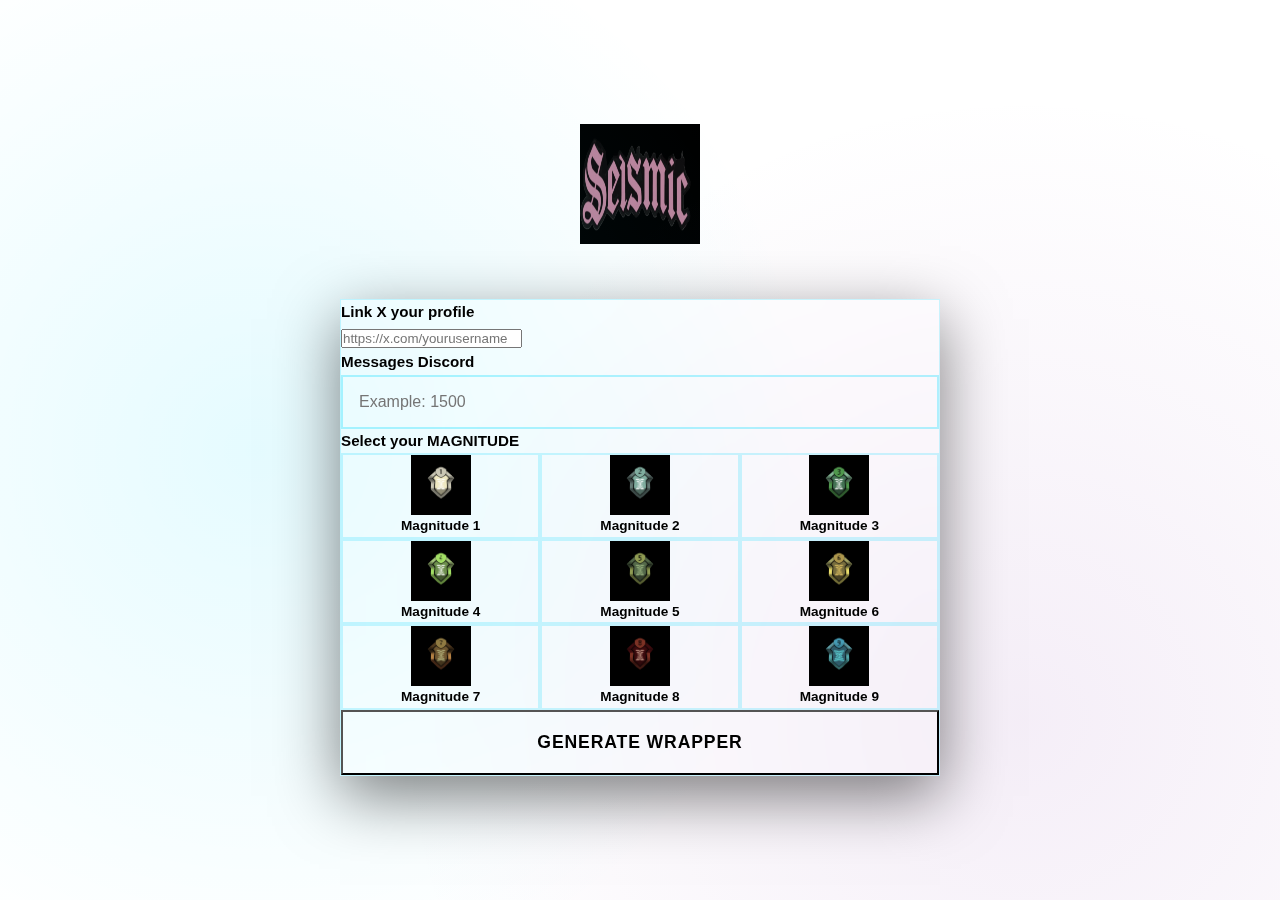
<file: index.html>
<!DOCTYPE html>
<html lang="en">
<head>
    <meta charset="UTF-8">
    <meta name="viewport" content="width=device-width, initial-scale=1.0">
    <title>Seismic Wrapper</title>
    <link rel="stylesheet" href="css/style.css">
    <link rel="stylesheet" href="css/form.css">
</head>
<body>
    <div class="form-container">
        <div class="logo-container">
            <img src="assets/logo.jpeg" alt="Seismic Logo" class="logo">
            <h1>SEISMIC WRAPPER 2025</h1>
            
        </div>

        <form id="wrappedForm" class="wrapped-form">
            <!-- Link Profil X -->
            <div class="form-group">
                <label for="xProfileLink">Link X your profile</label>
                <input 
                    type="url" 
                    id="xProfileLink" 
                    name="xProfileLink" 
                    placeholder="https://x.com/yourusername"
                    required
                    autocomplete="off"
                >
                
            </div>

            <!-- Discord Messages -->
            <div class="form-group">
                <label for="discordChats">Messages Discord</label>
                <input 
                    type="number" 
                    id="discordChats" 
                    name="discordChats" 
                    placeholder="Example: 1500"
                    min="0"
                    required
                >
            </div>

            <!-- Magnitude Selection -->
            <div class="form-group">
                <label>Select your MAGNITUDE</label>
                <div class="magnitude-selector">
                    <div class="magnitude-option">
                        <input type="radio" id="mag1" name="magnitude" value="1" required>
                        <label for="mag1">
                            <img src="assets/badges/Mag 1.0.jpeg" alt="Magnitude 1">
                            <span>Magnitude 1</span>
                        </label>
                    </div>
                    <div class="magnitude-option">
                        <input type="radio" id="mag2" name="magnitude" value="2">
                        <label for="mag2">
                            <img src="assets/badges/Mag 2.0.jpeg" alt="Magnitude 2">
                            <span>Magnitude 2</span>
                        </label>
                    </div>
                    <div class="magnitude-option">
                        <input type="radio" id="mag3" name="magnitude" value="3">
                        <label for="mag3">
                            <img src="assets/badges/Mag 3.0.jpeg" alt="Magnitude 3">
                            <span>Magnitude 3</span>
                        </label>
                    </div>
                    <div class="magnitude-option">
                        <input type="radio" id="mag4" name="magnitude" value="4">
                        <label for="mag4">
                            <img src="assets/badges/Mag 4.0.jpeg" alt="Magnitude 4">
                            <span>Magnitude 4</span>
                        </label>
                    </div>
                    <div class="magnitude-option">
                        <input type="radio" id="mag5" name="magnitude" value="5">
                        <label for="mag5">
                            <img src="assets/badges/Mag 5.0.jpeg" alt="Magnitude 5">
                            <span>Magnitude 5</span>
                        </label>
                    </div>
                    <div class="magnitude-option">
                        <input type="radio" id="mag6" name="magnitude" value="6">
                        <label for="mag6">
                            <img src="assets/badges/Mag 6.0.jpeg" alt="Magnitude 6">
                            <span>Magnitude 6</span>
                        </label>
                    </div>
                    <div class="magnitude-option">
                        <input type="radio" id="mag7" name="magnitude" value="7">
                        <label for="mag7">
                            <img src="assets/badges/Mag 7.0.jpeg" alt="Magnitude 7">
                            <span>Magnitude 7</span>
                        </label>
                    </div>
                    <div class="magnitude-option">
                        <input type="radio" id="mag8" name="magnitude" value="8">
                        <label for="mag8">
                            <img src="assets/badges/Mag 8.0.jpeg" alt="Magnitude 8">
                            <span>Magnitude 8</span>
                        </label>
                    </div>
                    <div class="magnitude-option">
                        <input type="radio" id="mag9" name="magnitude" value="9">
                        <label for="mag9">
                            <img src="assets/badges/Mag 9.0.jpeg" alt="Magnitude 9">
                            <span>Magnitude 9</span>
                        </label>
                    </div>
                </div>
            </div>

            <button type="submit" class="submit-btn" id="submitBtn">
                <span class="btn-text">Generate Wrapper</span>
                <span class="btn-loader"></span>
            </button>
        </form>

        <!-- Loading Overlay -->
        <div class="loading-overlay" id="loadingOverlay">
            <div class="loading-content">
                <div class="spinner"></div>
                <p class="loading-text">Creating a SEISMIC WRAPPER...</p>
                <p class="loading-subtext" id="loadingSubtext">Load.....</p>
            </div>
        </div>

        <!-- Error Modal -->
        <div class="error-modal" id="errorModal">
            <div class="error-content">
                <div class="error-icon">⚠️</div>
                <h2 id="errorTitle">Not yet</h2>
                <p id="errorMessage"></p>
                <div class="error-tips">
                    <h4>📝 Tips:</h4>
                    <ul>
                        <li>Tweet about GMIC or SEISMIC</li>
                        <li>Tag @SeismicSys</li>
                        <li>Use tag #GMIC or #SEISMIC</li>
                    </ul>
                </div>
                <button class="error-close-btn" id="errorCloseBtn">
                    Back
                </button>
            </div>
        </div>
    </div>

    <script src="js/form.js"></script>
</body>
</html>
</file>
<file: css/style.css>
/* Global Styles - Minimalist Black & White */

:root {
    --black: #000000;
    --white: #ffffff;
    --gray-light: #f5f5f5;
    --gray-mid: #999999;
    --gray-dark: #333333;
}

* {
    margin: 0;
    padding: 0;
    box-sizing: border-box;
}

html {
    scroll-behavior: smooth;
}

body {
    font-family: -apple-system, BlinkMacSystemFont, 'Segoe UI', 'Roboto', 'Helvetica', 'Arial', sans-serif;
    -webkit-font-smoothing: antialiased;
    -moz-osx-font-smoothing: grayscale;
    background: var(--white);
    color: var(--black);
    line-height: 1.6;
}

/* Typography */
h1, h2, h3, h4, h5, h6 {
    font-weight: 700;
    line-height: 1.2;
    color: var(--black);
}

p {
    margin-bottom: 1rem;
    color: var(--gray-dark);
}

a {
    color: var(--black);
    text-decoration: none;
    transition: color 0.2s;
}

a:hover {
    color: var(--gray-mid);
}

/* Buttons */
button {
    font-family: inherit;
    outline: none;
}

/* Inputs */
input, textarea, select {
    font-family: inherit;
}

input::-webkit-outer-spin-button,
input::-webkit-inner-spin-button {
    -webkit-appearance: none;
    margin: 0;
}

input[type=number] {
    -moz-appearance: textfield;
}

/* Scrollbar - Minimalist */
::-webkit-scrollbar {
    width: 10px;
}

::-webkit-scrollbar-track {
    background: var(--white);
}

::-webkit-scrollbar-thumb {
    background: var(--gray-mid);
}

::-webkit-scrollbar-thumb:hover {
    background: var(--black);
}

/* Utility Classes */
.text-center {
    text-align: center;
}

.text-left {
    text-align: left;
}

.text-right {
    text-align: right;
}

.hidden {
    display: none !important;
}

.visible {
    display: block !important;
}

/* Loading States */
.loading {
    pointer-events: none;
    opacity: 0.6;
}
</file>
<file: css/form.css>
/* Form Container */
.form-container {
    min-height: 100vh;
    display: flex;
    flex-direction: column;
    align-items: center;
    justify-content: center;
    padding: var(--spacing-lg);
    background: linear-gradient(135deg, var(--bg-darker) 0%, var(--bg-dark) 100%);
    position: relative;
    overflow: hidden;
}

.form-container::before {
    content: '';
    position: absolute;
    top: 0;
    left: 0;
    right: 0;
    bottom: 0;
    background: 
        radial-gradient(circle at 20% 50%, rgba(0, 217, 255, 0.1) 0%, transparent 50%),
        radial-gradient(circle at 80% 80%, rgba(155, 89, 182, 0.1) 0%, transparent 50%);
    pointer-events: none;
}

/* Logo Section */
.logo-container {
    text-align: center;
    margin-bottom: var(--spacing-xl);
    animation: fadeIn 0.8s ease;
}

.logo {
    width: 120px;
    height: 120px;
    margin-bottom: var(--spacing-md);
    filter: drop-shadow(0 0 20px var(--cyan-glow));
    animation: pulse 3s ease-in-out infinite;
}

.logo-container h1 {
    font-size: 2.5rem;
    background: linear-gradient(135deg, var(--cyan-primary) 0%, var(--purple-accent) 100%);
    -webkit-background-clip: text;
    -webkit-text-fill-color: transparent;
    background-clip: text;
    margin-bottom: var(--spacing-xs);
}

.subtitle {
    color: var(--text-secondary);
    font-size: 1.1rem;
    font-weight: 300;
}

/* Form Styles */
.wrapped-form {
    background: rgba(255, 255, 255, 0.03);
    backdrop-filter: blur(10px);
    border: 1px solid rgba(0, 217, 255, 0.2);
    border-radius: var(--radius-lg);
    padding: var(--spacing-xl);
    width: 100%;
    max-width: 600px;
    box-shadow: 0 20px 60px rgba(0, 0, 0, 0.5);
    animation: slideUp 0.8s ease;
    position: relative;
    z-index: 10;
}

/* Form Groups */
.form-group {
    margin-bottom: var(--spacing-lg);
}

.form-group label {
    display: block;
    font-weight: 600;
    margin-bottom: var(--spacing-xs);
    color: var(--text-primary);
    font-size: 0.95rem;
}

.form-group input[type="text"],
.form-group input[type="number"] {
    width: 100%;
    padding: 1rem;
    background: rgba(255, 255, 255, 0.05);
    border: 2px solid rgba(0, 217, 255, 0.3);
    border-radius: var(--radius-sm);
    color: var(--text-primary);
    font-size: 1rem;
    transition: all var(--transition-normal);
}

.form-group input[type="text"]:focus,
.form-group input[type="number"]:focus {
    border-color: var(--cyan-primary);
    box-shadow: 0 0 20px var(--cyan-glow);
    background: rgba(255, 255, 255, 0.08);
}

.form-hint {
    display: block;
    font-size: 0.85rem;
    color: var(--text-secondary);
    margin-top: var(--spacing-xs);
}

/* File Upload */
.file-upload-wrapper {
    position: relative;
}

.file-upload-wrapper input[type="file"] {
    position: absolute;
    opacity: 0;
    width: 0;
    height: 0;
}

.file-upload-label {
    display: flex;
    flex-direction: column;
    align-items: center;
    justify-content: center;
    padding: 2rem;
    background: rgba(255, 255, 255, 0.03);
    border: 2px dashed rgba(0, 217, 255, 0.3);
    border-radius: var(--radius-sm);
    cursor: pointer;
    transition: all var(--transition-normal);
}

.file-upload-label:hover {
    border-color: var(--cyan-primary);
    background: rgba(0, 217, 255, 0.05);
}

.upload-icon {
    font-size: 2.5rem;
    margin-bottom: var(--spacing-xs);
}

.upload-text {
    color: var(--text-secondary);
}

.pfp-preview {
    margin-top: var(--spacing-md);
    text-align: center;
}

.pfp-preview img {
    width: 100px;
    height: 100px;
    border-radius: var(--radius-full);
    border: 3px solid var(--cyan-primary);
    object-fit: cover;
    box-shadow: 0 0 20px var(--cyan-glow);
}

/* Magnitude Selector */
.magnitude-selector {
    display: grid;
    grid-template-columns: repeat(3, 1fr);
    gap: var(--spacing-sm);
}

.magnitude-option {
    position: relative;
}

.magnitude-option input[type="radio"] {
    position: absolute;
    opacity: 0;
}

.magnitude-option label {
    display: flex;
    flex-direction: column;
    align-items: center;
    padding: var(--spacing-md);
    background: rgba(255, 255, 255, 0.03);
    border: 2px solid rgba(0, 217, 255, 0.2);
    border-radius: var(--radius-md);
    cursor: pointer;
    transition: all var(--transition-normal);
}

.magnitude-option label:hover {
    border-color: var(--cyan-primary);
    background: rgba(0, 217, 255, 0.05);
    transform: translateY(-5px);
}

.magnitude-option input[type="radio"]:checked + label {
    border-color: var(--cyan-primary);
    background: rgba(0, 217, 255, 0.1);
    box-shadow: 0 0 30px var(--cyan-glow);
}

.magnitude-option label img {
    width: 60px;
    height: 60px;
    margin-bottom: var(--spacing-xs);
    filter: grayscale(0.5);
    transition: filter var(--transition-normal);
}

.magnitude-option input[type="radio"]:checked + label img {
    filter: grayscale(0);
}

.magnitude-option label span {
    font-size: 0.85rem;
    color: var(--text-secondary);
    font-weight: 600;
}

/* Submit Button */
.submit-btn {
    width: 100%;
    padding: 1.25rem;
    background: linear-gradient(135deg, var(--cyan-primary) 0%, #00a0cc 100%);
    color: var(--bg-dark);
    font-size: 1.1rem;
    font-weight: 700;
    border-radius: var(--radius-sm);
    text-transform: uppercase;
    letter-spacing: 0.05em;
    position: relative;
    overflow: hidden;
    transition: all var(--transition-normal);
}

/* Try Fetch Button */
.try-fetch-btn {
    width: 100%;
    margin-top: var(--spacing-sm);
    padding: 0.75rem;
    background: rgba(0, 217, 255, 0.1);
    border: 2px solid var(--cyan-primary);
    color: var(--cyan-primary);
    font-weight: 600;
    border-radius: var(--radius-sm);
    cursor: pointer;
    transition: all var(--transition-normal);
}

.try-fetch-btn:hover {
    background: rgba(0, 217, 255, 0.2);
    transform: translateY(-2px);
}

/* Fetch Status */
.fetch-status {
    margin-top: var(--spacing-sm);
    padding: var(--spacing-sm);
    border-radius: var(--radius-sm);
    text-align: center;
    font-weight: 600;
    display: none;
}

.fetch-status.loading {
    display: block;
    background: rgba(0, 217, 255, 0.1);
    color: var(--cyan-primary);
}

.fetch-status.success {
    display: block;
    background: rgba(72, 187, 120, 0.1);
    color: #48bb78;
}

.fetch-status.error {
    display: block;
    background: rgba(245, 101, 101, 0.1);
    color: #f56565;
}

/* Manual Section */
.manual-section {
    margin: var(--spacing-lg) 0;
    padding: var(--spacing-lg);
    background: rgba(0, 217, 255, 0.03);
    border: 2px dashed rgba(0, 217, 255, 0.3);
    border-radius: var(--radius-md);
    animation: slideUp 0.5s ease;
}

.section-title {
    font-size: 1.3rem;
    color: var(--cyan-primary);
    margin-bottom: var(--spacing-md);
}

/* Tweet Input Section */
.tweet-input-section {
    margin-top: var(--spacing-lg);
    padding: var(--spacing-md);
    background: rgba(255, 255, 255, 0.02);
    border-radius: var(--radius-sm);
}

.tweet-input-section h4 {
    font-size: 1.1rem;
    color: var(--text-primary);
    margin-bottom: var(--spacing-md);
}

/* Textarea */
textarea {
    width: 100%;
    padding: 1rem;
    background: rgba(255, 255, 255, 0.05);
    border: 2px solid rgba(0, 217, 255, 0.3);
    border-radius: var(--radius-sm);
    color: var(--text-primary);
    font-size: 1rem;
    font-family: var(--font-main);
    resize: vertical;
    transition: all var(--transition-normal);
}

textarea:focus {
    border-color: var(--cyan-primary);
    box-shadow: 0 0 20px var(--cyan-glow);
    background: rgba(255, 255, 255, 0.08);
}

/* Metrics Grid */
.metrics-grid {
    display: grid;
    grid-template-columns: repeat(2, 1fr);
    gap: var(--spacing-sm);
    margin: var(--spacing-md) 0;
}

@media (max-width: 768px) {
    .metrics-grid {
        grid-template-columns: 1fr;
    }
}

.submit-btn:hover:not(:disabled) {
    transform: translateY(-2px);
    box-shadow: 0 10px 30px var(--cyan-glow);
}

.submit-btn:active:not(:disabled) {
    transform: translateY(0);
}

.submit-btn.loading .btn-text {
    opacity: 0;
}

.submit-btn.loading .btn-loader {
    opacity: 1;
}

.btn-loader {
    position: absolute;
    top: 50%;
    left: 50%;
    transform: translate(-50%, -50%);
    opacity: 0;
    transition: opacity var(--transition-normal);
}

.btn-loader::after {
    content: '';
    display: block;
    width: 24px;
    height: 24px;
    border: 3px solid rgba(255, 255, 255, 0.3);
    border-top-color: white;
    border-radius: var(--radius-full);
    animation: spin 0.8s linear infinite;
}

/* Loading Overlay */
.loading-overlay {
    position: fixed;
    top: 0;
    left: 0;
    width: 100%;
    height: 100%;
    background: rgba(0, 0, 0, 0.95);
    display: none;
    align-items: center;
    justify-content: center;
    z-index: 9999;
    backdrop-filter: blur(10px);
}

.loading-overlay.active {
    display: flex;
}

.loading-content {
    text-align: center;
}

.spinner {
    width: 80px;
    height: 80px;
    margin: 0 auto var(--spacing-lg);
    border: 4px solid rgba(0, 217, 255, 0.2);
    border-top-color: var(--cyan-primary);
    border-radius: var(--radius-full);
    animation: spin 1s linear infinite;
}

.loading-text {
    font-size: 1.5rem;
    font-weight: 700;
    margin-bottom: var(--spacing-sm);
    color: var(--text-primary);
}

.loading-subtext {
    font-size: 1rem;
    color: var(--text-secondary);
    animation: pulse 2s ease-in-out infinite;
}

/* Error Modal */
.error-modal {
    display: none;
    position: fixed;
    top: 0;
    left: 0;
    width: 100%;
    height: 100%;
    background: rgba(0, 0, 0, 0.95);
    z-index: 10000;
    align-items: center;
    justify-content: center;
    backdrop-filter: blur(10px);
}

.error-modal.active {
    display: flex;
}

.error-content {
    background: var(--bg-dark);
    border: 2px solid #f56565;
    border-radius: var(--radius-lg);
    padding: var(--spacing-xl);
    max-width: 500px;
    width: 90%;
    text-align: center;
    animation: slideUp 0.3s ease;
}

.error-icon {
    font-size: 4rem;
    margin-bottom: var(--spacing-md);
    animation: pulse 2s ease-in-out infinite;
}

.error-content h2 {
    color: #f56565;
    margin-bottom: var(--spacing-md);
    font-size: 1.5rem;
}

.error-content p {
    color: var(--text-secondary);
    margin-bottom: var(--spacing-lg);
    line-height: 1.6;
    white-space: pre-line;
}

.error-tips {
    background: rgba(245, 101, 101, 0.1);
    padding: var(--spacing-md);
    border-radius: var(--radius-sm);
    text-align: left;
    margin-bottom: var(--spacing-lg);
}

.error-tips h4 {
    color: var(--cyan-primary);
    margin-bottom: var(--spacing-sm);
    font-size: 1rem;
}

.error-tips ul {
    list-style: none;
    padding-left: 0;
}

.error-tips li {
    padding: var(--spacing-xs) 0;
    color: var(--text-primary);
    font-size: 0.95rem;
}

.error-tips li::before {
    content: '→ ';
    color: var(--cyan-primary);
    font-weight: bold;
    margin-right: var(--spacing-xs);
}

.error-close-btn {
    width: 100%;
    padding: var(--spacing-md);
    background: var(--cyan-primary);
    color: var(--bg-dark);
    border: none;
    border-radius: var(--radius-sm);
    font-weight: 700;
    font-size: 1rem;
    cursor: pointer;
    transition: all 0.3s;
}

.error-close-btn:hover {
    background: white;
    transform: translateY(-2px);
    box-shadow: 0 5px 20px var(--cyan-glow);
}

/* Loading Overlay */
.loading-overlay {
    position: fixed;
    top: 0;
    left: 0;
    width: 100%;
    height: 100%;
    background: rgba(0, 0, 0, 0.95);
    display: none;
    align-items: center;
    justify-content: center;
    z-index: 9999;
    backdrop-filter: blur(10px);
}

.loading-overlay.active {
    display: flex;
}

.loading-content {
    text-align: center;
}

.spinner {
    width: 80px;
    height: 80px;
    margin: 0 auto var(--spacing-lg);
    border: 4px solid rgba(0, 217, 255, 0.2);
    border-top-color: var(--cyan-primary);
    border-radius: var(--radius-full);
    animation: spin 1s linear infinite;
}

.loading-text {
    font-size: 1.5rem;
    font-weight: 700;
    margin-bottom: var(--spacing-sm);
    color: var(--text-primary);
}

.loading-subtext {
    font-size: 1rem;
    color: var(--text-secondary);
    animation: pulse 2s ease-in-out infinite;
}

/* Responsive Design */
@media (max-width: 768px) {
    .form-container {
        padding: var(--spacing-md);
    }
    
    .wrapped-form {
        padding: var(--spacing-lg);
    }
    
    .logo {
        width: 80px;
        height: 80px;
    }
    
    .logo-container h1 {
        font-size: 1.75rem;
    }
    
    .magnitude-selector {
        grid-template-columns: repeat(3, 1fr);
        gap: var(--spacing-xs);
    }
    
    .magnitude-option label {
        padding: var(--spacing-sm);
    }
    
    .magnitude-option label img {
        width: 40px;
        height: 40px;
    }
    
    .error-content {
        padding: var(--spacing-lg);
    }
    
    .error-icon {
        font-size: 3rem;
    }
    
    .error-content h2 {
        font-size: 1.25rem;
    }
}

@media (max-width: 480px) {
    .logo-container h1 {
        font-size: 1.5rem;
    }
    
    .submit-btn {
        font-size: 1rem;
    }
    
    .error-content p {
        font-size: 0.9rem;
    }
}
</file>
